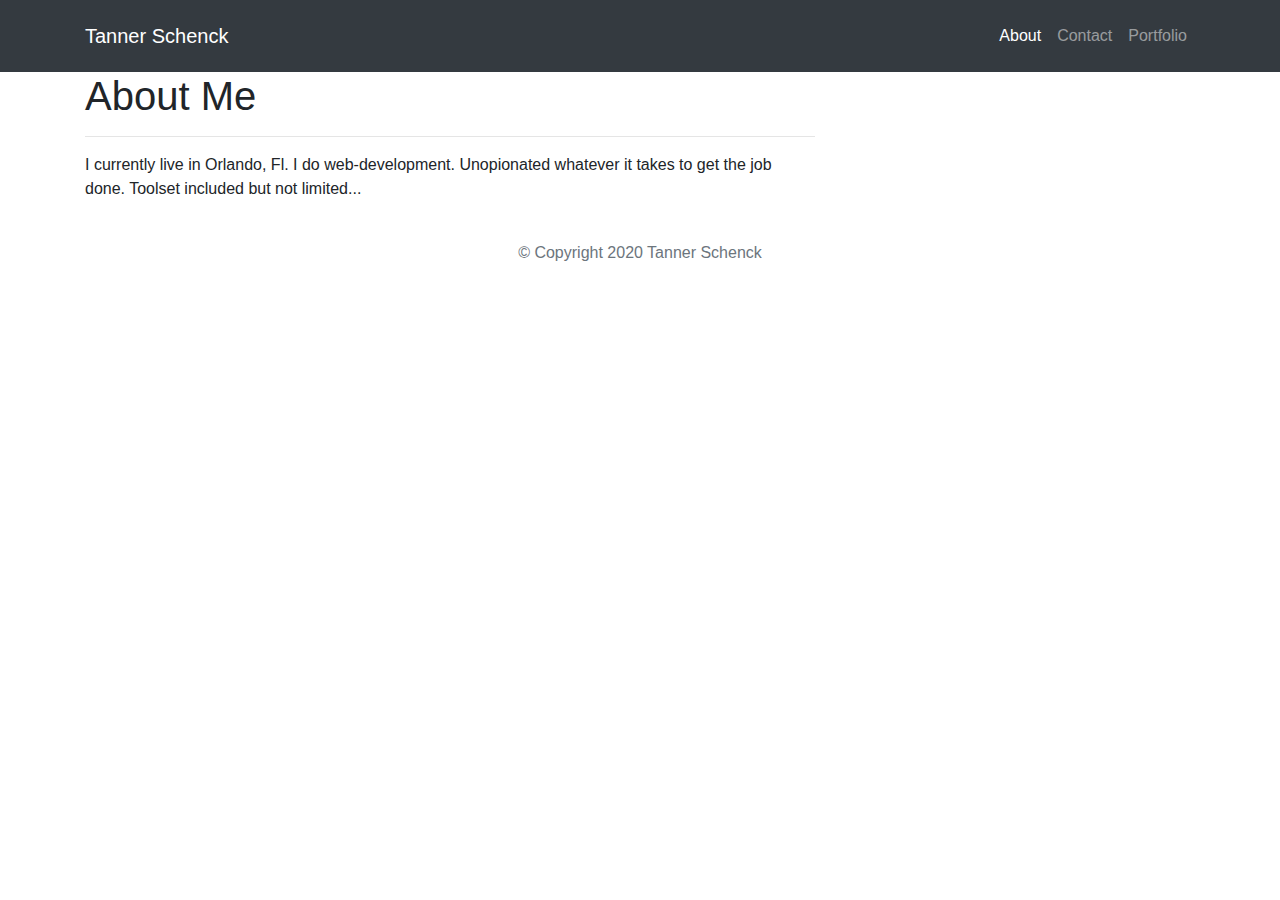
<file: index.html>
<!DOCTYPE html>
<html lang="en">

<head>
    <meta charset="UTF-8">
    <meta name="viewport" content="width=device-width, initial-scale=1, shrink-to-fit=no">
    <title>Tanner Schenck</title>
    <link rel="stylesheet" href="https://cdn.jsdelivr.net/npm/bootstrap@4.0.0/dist/css/bootstrap.min.css"
        integrity="sha384-Gn5384xqQ1aoWXA+058RXPxPg6fy4IWvTNh0E263XmFcJlSAwiGgFAW/dAiS6JXm" crossorigin="anonymous">

</head>


<body>
    <nav class="navbar navbar-expand-lg bg-dark navbar-dark py-3 navbar-static-top">
        <!-- Name and toggle together for better mobile display -->
        <div class="container">
            <a href="/index.html" class="navbar-brand" id="logo">Tanner Schenck</a>
            <button class="navbar-toggler" type="button" data-toggle="collapse" data-target="#navbarTogglerDemo01"
                aria-controls="navbarTogglerDemo01" aria-expanded="false" aria-label="Toggle navigation">
                <span class="navbar-toggler-icon"></span>
            </button>

            <div class="collapse navbar-collapse" id="navbarTogglerDemo01">
                <ul class="navbar-nav ml-auto mt-2 mt-lg-0">
                    <li class="nav-item active">
                        <a href="" class="nav-link">About</a>
                    </li>
                    <li class="nav-item">
                        <a href="./contact.html" class="nav-link">Contact</a>
                    </li>
                    <li class="nav-item">
                        <a href="./portfolio.html" class="nav-link">Portfolio</a>
                    </li>
                </ul>
            </div>
            <!-- .navbar-collapse -->
        </div>
        <!-- /.container -->
    </nav>
    <!-- Navbar ends -->

    <!-- Start of Container of Main Content -->
    <main class="container">
        <section class="row">
            <div class="col-md-8">
                <h1 class="block-header">About Me</h1>

                <hr />

                <p>
                    I currently live in Orlando, Fl. I do web-development. Unopionated whatever it takes to get the
                    job done. Toolset included but not limited...
                </p>
                <br />
            </div>
        </section>
    </main>
    <!-- End of container -->



    <!-- Start of footer -->
    <footer class="footer">
        <div class="footer-color"></div>
        <p class="text-muted text-muted-footer text-center">
            &copy; Copyright 2020 Tanner Schenck
        </p>
    </footer>
    <!-- End of footer -->


    <script src="https://code.jquery.com/jquery-3.2.1.slim.min.js"
        integrity="sha384-KJ3o2DKtIkvYIK3UENzmM7KCkRr/rE9/Qpg6aAZGJwFDMVNA/GpGFF93hXpG5KkN"
        crossorigin="anonymous"></script>
    <script src="https://cdn.jsdelivr.net/npm/popper.js@1.12.9/dist/umd/popper.min.js"
        integrity="sha384-ApNbgh9B+Y1QKtv3Rn7W3mgPxhU9K/ScQsAP7hUibX39j7fakFPskvXusvfa0b4Q"
        crossorigin="anonymous"></script>
    <script src="https://cdn.jsdelivr.net/npm/bootstrap@4.0.0/dist/js/bootstrap.min.js"
        integrity="sha384-JZR6Spejh4U02d8jOt6vLEHfe/JQGiRRSQQxSfFWpi1MquVdAyjUar5+76PVCmYl"
        crossorigin="anonymous"></script>


</body>

</html>
</file>
